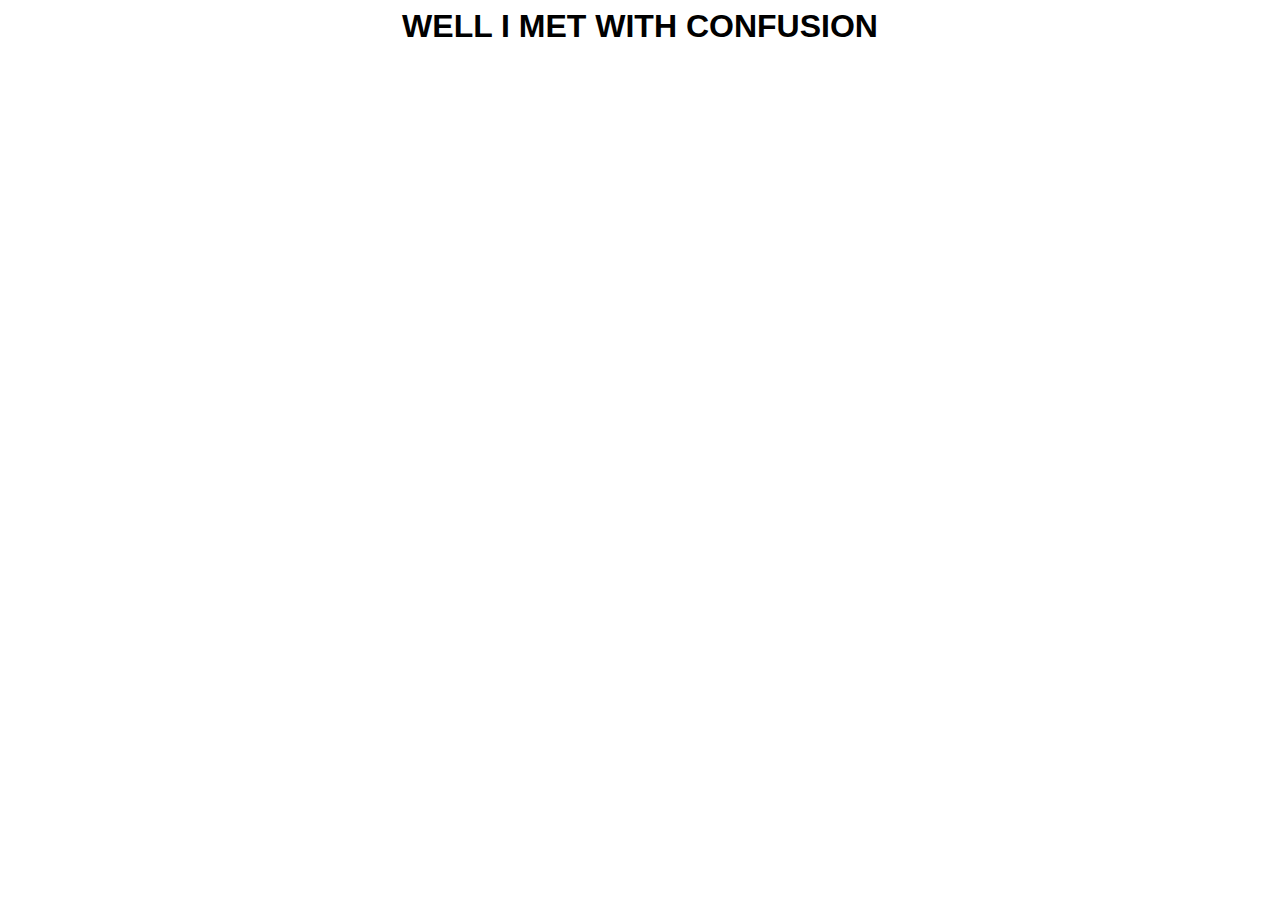
<file: register.html>
<html>
    <head>
    </head>
    <body>
        <h1 style="font-size: 2em; text-align: center; font-family:-apple-system, BlinkMacSystemFont, 'Segoe UI', Roboto, Oxygen, Ubuntu, Cantarell, 'Open Sans', 'Helvetica Neue', sans-serif">
        WELL I MET WITH CONFUSION
        </h1>
    </body>


</html>
</file>
